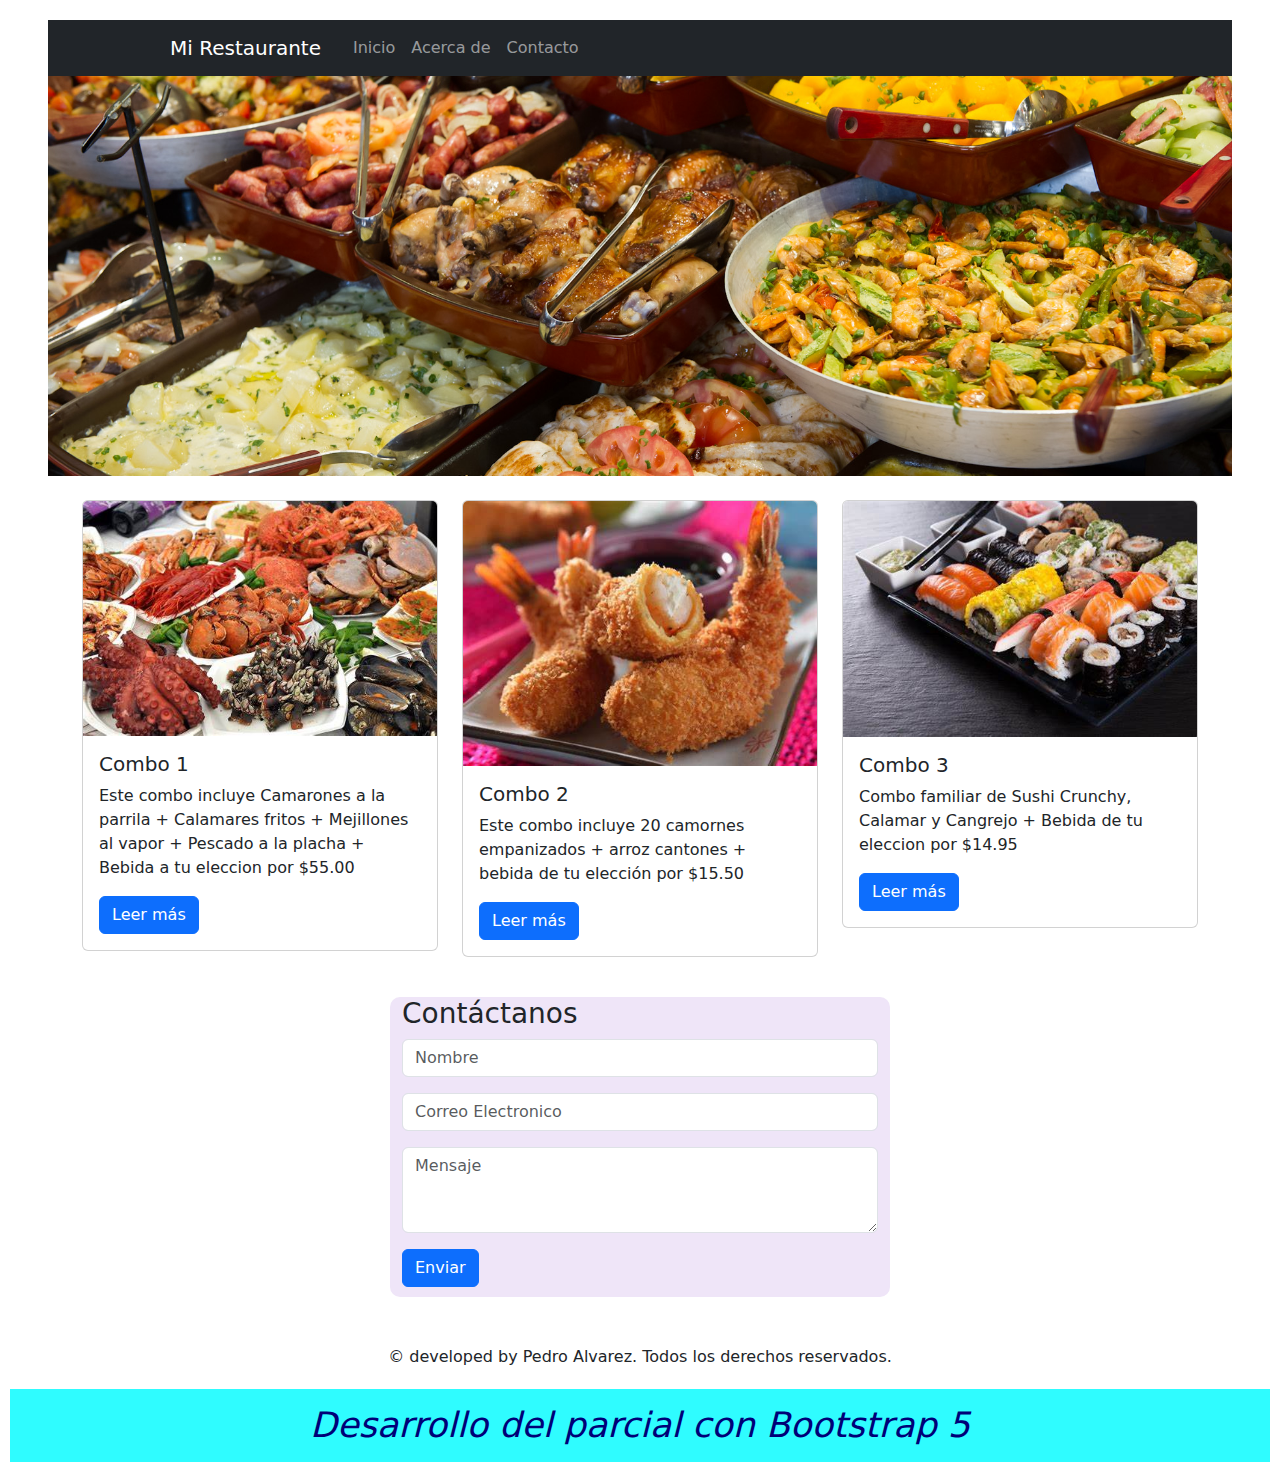
<file: index.html>
<!DOCTYPE html>
<html lang="es">
<head>
    <meta charset="UTF-8">
    <meta name="viewport" content="width=device-width, initial-scale=1.0">
    <title>Mi Restaurante</title>
    <!-- Bootstrap CSS -->
    <link href="https://cdn.jsdelivr.net/npm/bootstrap@5.1.3/dist/css/bootstrap.min.css" rel="stylesheet">
    <link rel="stylesheet" href="style.css">
    <!-- Custom CSS -->
</head>
<body>

    <!-- Navbar -->
    <nav class="navbar navbar-expand-lg navbar-dark bg-dark">
        <div class="container-fluid ">
            <a class="navbar-brand" href="#">Mi Restaurante</a>
            <button class="navbar-toggler" type="button" data-bs-toggle="collapse" data-bs-target="#navbarNav" aria-controls="navbarNav" aria-expanded="false" aria-label="Toggle navigation">
                <span class="navbar-toggler-icon"></span>
            </button>
            <div class="collapse navbar-collapse" id="navbarNav">
                <ul class="navbar-nav ms-2">
                    <li class="nav-item">
                        <a class="nav-link" href="#">Inicio</a>
                    </li>
                    <li class="nav-item">
                        <a class="nav-link" href="#">Acerca de</a>
                    </li>
                    <li class="nav-item">
                        <a class="nav-link" href="#">Contacto</a>
                    </li>
                </ul>
            </div>
        </div>
    </nav>

    <!-- Imagen estática (Hero Image) -->
    <div class="container-fluid px-5">
        <img src="img/fondo.png" alt="Imagen de comida" class="img-fluid hero-image">
    </div>

    <!-- Cards de combos -->
    <div class="container mt-4">
        <div class="row">
            <div class="col-lg-4 col-md-6 col-sm-12 mb-3">
                <div class="card">
                    <img src="img/mariscos.png" class="card-img-top" alt="Combo 1">
                    <div class="card-body">
                        <h5 class="card-title">Combo 1</h5>
                        <p class="card-text">Este combo incluye Camarones a la parrila + Calamares fritos + Mejillones al vapor + Pescado a la placha + Bebida a tu eleccion por $55.00</p>
                        <a href="#" class="btn btn-primary">Leer más</a>
                    </div>
                </div>
            </div>
            <div class="col-lg-4 col-md-6 col-sm-12 mb-3">
                <div class="card">
                    <img src="img/camarones.png" class="card-img-top" alt="Combo 2">
                    <div class="card-body">
                        <h5 class="card-title">Combo 2</h5>
                        <p class="card-text">Este combo incluye 20 camornes empanizados + arroz cantones + bebida de tu elección por $15.50</p>
                        <a href="#" class="btn btn-primary">Leer más</a>
                    </div>
                </div>
            </div>
            <div class="col-lg-4 col-md-6 col-sm-12 mb-3">
                <div class="card">
                    <img src="img/sushi.png" class="card-img-top" alt="Combo 3">
                    <div class="card-body">
                        <h5 class="card-title">Combo 3</h5>
                        <p class="card-text">Combo familiar de Sushi Crunchy, Calamar y Cangrejo + Bebida de tu eleccion por $14.95</p>
                        <a href="#" class="btn btn-primary">Leer más</a>
                    </div>
                </div>
            </div>
        </div>
    </div>

    <!-- Formulario de contacto -->
    <div class="container mt-4 back">
        <div class="row justify-content-center">
                <h3>Contáctanos</h3>
                <form>
                    <div class="mb-3">
                        <input type="text" class="form-control" id="nombre" placeholder="Nombre">
                    </div>
                    <div class="mb-3">
                        <input type="email" class="form-control" id="email" placeholder="Correo Electronico">
                    </div>
                    <div class="mb-3">
                        <textarea class="form-control" id="mensaje" rows="3" placeholder="Mensaje"></textarea>
                    </div>
                    <button type="submit" class="btn btn-primary">Enviar</button>
                </form>
            </div>
        </div>
    </div>

    <!-- Footer -->
    <div class="footer mt-5">

        <p>&copy; developed by Pedro Alvarez. Todos los derechos reservados.</p>
    </div>
    <div class="foo">
        Desarrollo del parcial con Bootstrap 5

    </div>
    
    <!-- Bootstrap JS -->
    <script src="https://cdn.jsdelivr.net/npm/bootstrap@5.1.3/dist/js/bootstrap.bundle.min.js"></script>
</body>
</html>
</file>
<file: style.css>
.hero-image {
    width: 100%;
    height: 400px;
    object-fit: cover;
}
.highlight {
    color: cyan;
    font-style: italic;
     margin-top: 20px;
}
.back{
    background-color: rgb(239, 229, 248);
    max-width: 500px;
    height: 300px;
    border-radius: 10px;
}
.foo {
    background-color: #2ffcff;
    text-align: center;
    padding: 10px;
    margin-left: 10px;
    margin-right: 10px;
    font-style: italic;
    color: rgb(0, 0, 119);
    font-size: 35px;
    margin-top: 20px;
    margin-bottom: 20px; /* Espacio de 20px en la parte inferior del elemento */  
    
}
.footer{
    text-align: center;

}
.navbar{
    margin-left: 48px;
    margin-right: 48px;
    margin-top: 20px;
}
.navbar-brand{
    margin-left: 110px;
}
</file>
